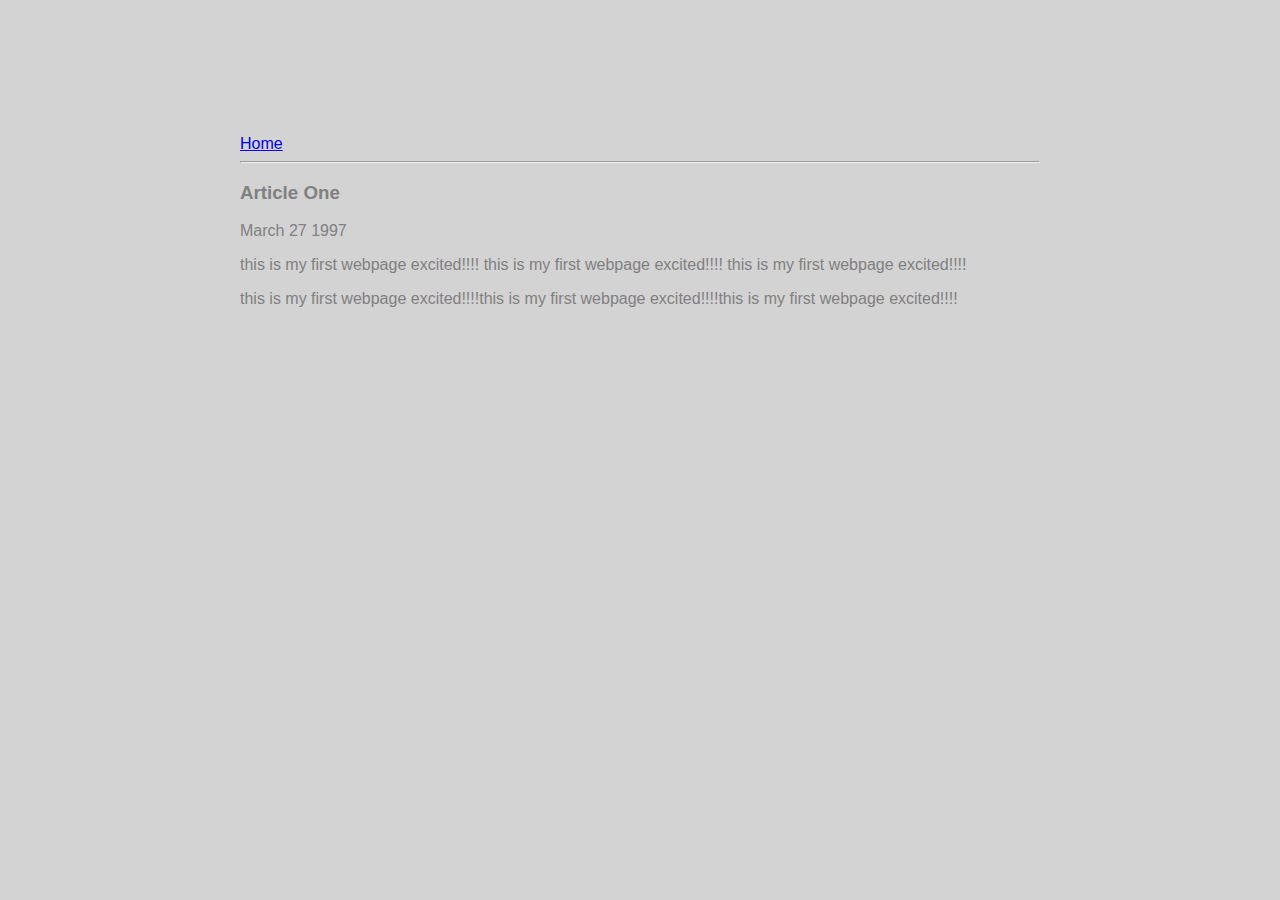
<file: ui/article-one.html>
<html>
    <head>
        <title>
            Article One I am Ajith Kumar M
        </title>
        <link href="/ui/style.css" rel="stylesheet" />
    </head>
    <body>
        <div class="container">
        <div>
            <a href="/">Home</a>
        </div>
        <hr/>
        <h3>
            Article One
        </h3>
        <div>
            March 27 1997
        </div>
        <div>
            <p>
                this is my first webpage excited!!!! this is my first webpage excited!!!! this is my first webpage excited!!!!
            </p>
            <p>
                this is my first webpage excited!!!!this is my first webpage excited!!!!this is my first webpage excited!!!!
            </p>
        </div>
        </div>
    </body>
</html>
</file>
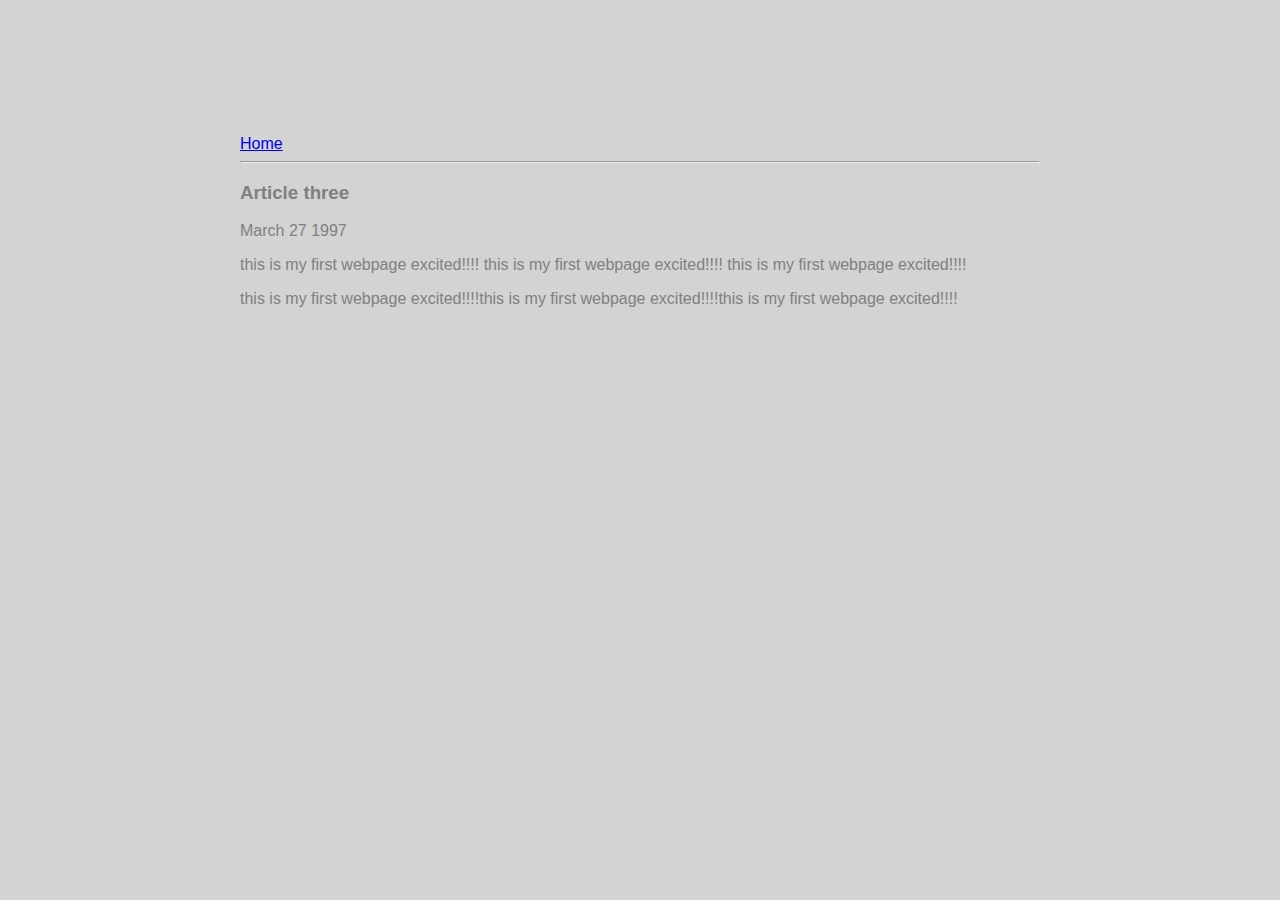
<file: ui/article-three.html>
<html>
    <head>
        <title>
            Article three I am Ajith Kumar M
        </title>
        <link href="/ui/style.css" rel="stylesheet" />
    </head>
    <body>
        <div class="container">
        <div>
            <a href="/">Home</a>
        </div>
        <hr/>
        <h3>
            Article three
        </h3>
        <div>
            March 27 1997
        </div>
        <div>
            <p>
                this is my first webpage excited!!!! this is my first webpage excited!!!! this is my first webpage excited!!!!
            </p>
            <p>
                this is my first webpage excited!!!!this is my first webpage excited!!!!this is my first webpage excited!!!!
            </p>
        </div>
        </div>
    </body>
</html>
</file>
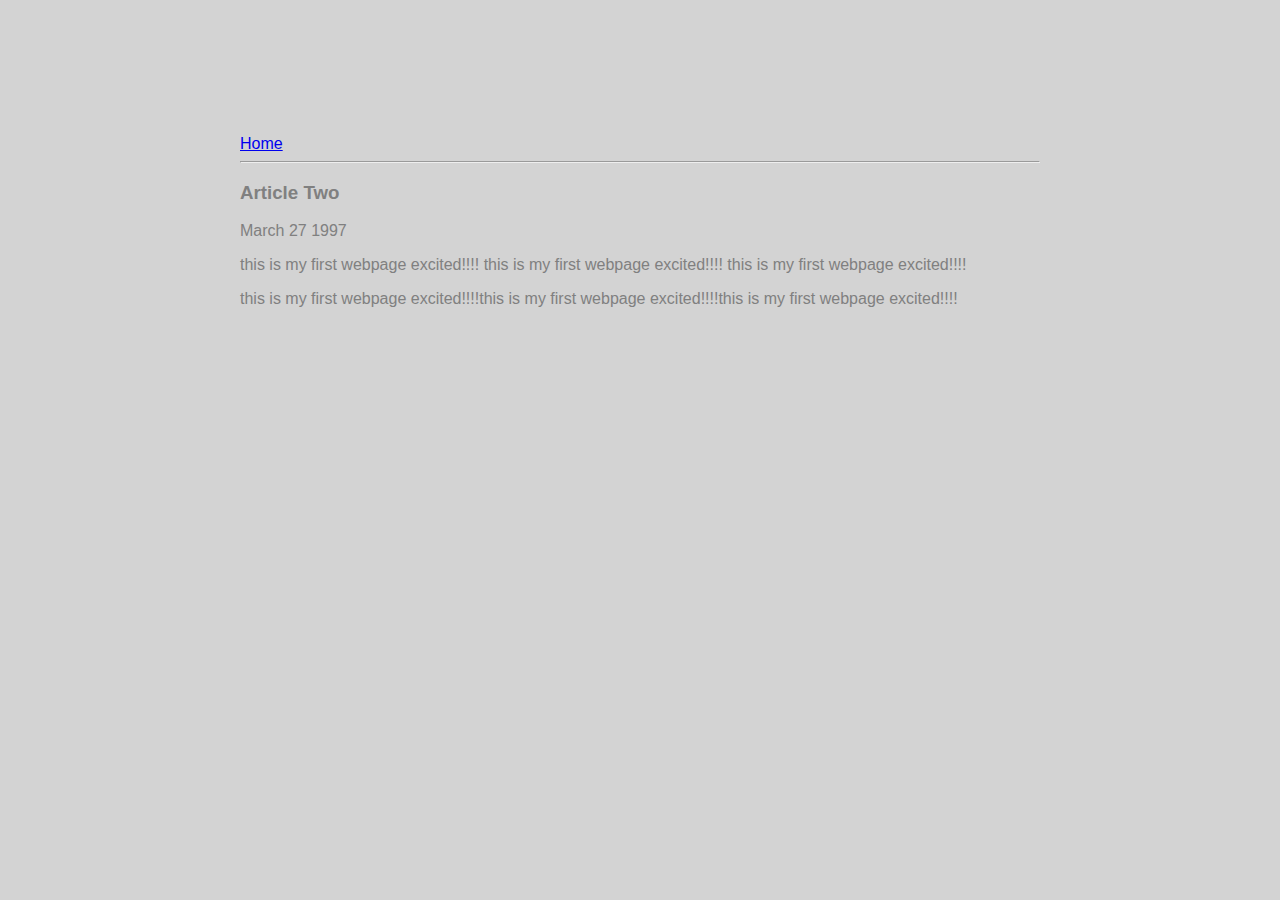
<file: ui/article-two.html>
<html>
    <head>
        <title>
            Article Two I am Ajith Kumar M
        </title>
        <link href="/ui/style.css" rel="stylesheet" />
    </head>
    <body>
        <div class="container">
        <div>
            <a href="/">Home</a>
        </div>
        <hr/>
        <h3>
            Article Two
        </h3>
        <div>
            March 27 1997
        </div>
        <div>
            <p>
                this is my first webpage excited!!!! this is my first webpage excited!!!! this is my first webpage excited!!!!
            </p>
            <p>
                this is my first webpage excited!!!!this is my first webpage excited!!!!this is my first webpage excited!!!!
            </p>
        </div>
        </div>
    </body>
</html>
</file>
<file: ui/style.css>
body {
    font-family: sans-serif;
    background-color: lightgrey;
    margin-top: 75px;
}

.center {
    text-align: center;
}

.text-big {
    font-size: 300%;
}

.bold {
    font-weight: bold;
}

.img-medium {
    height: 200px;
}
.container{
            max-width: 800px;
            margin: 0 auto;
            color: grey;
            font-family: sans-serif;
            padding-top: 60px ;
            padding-left: 20px;
            padding-right: 20px;
        }
</file>
